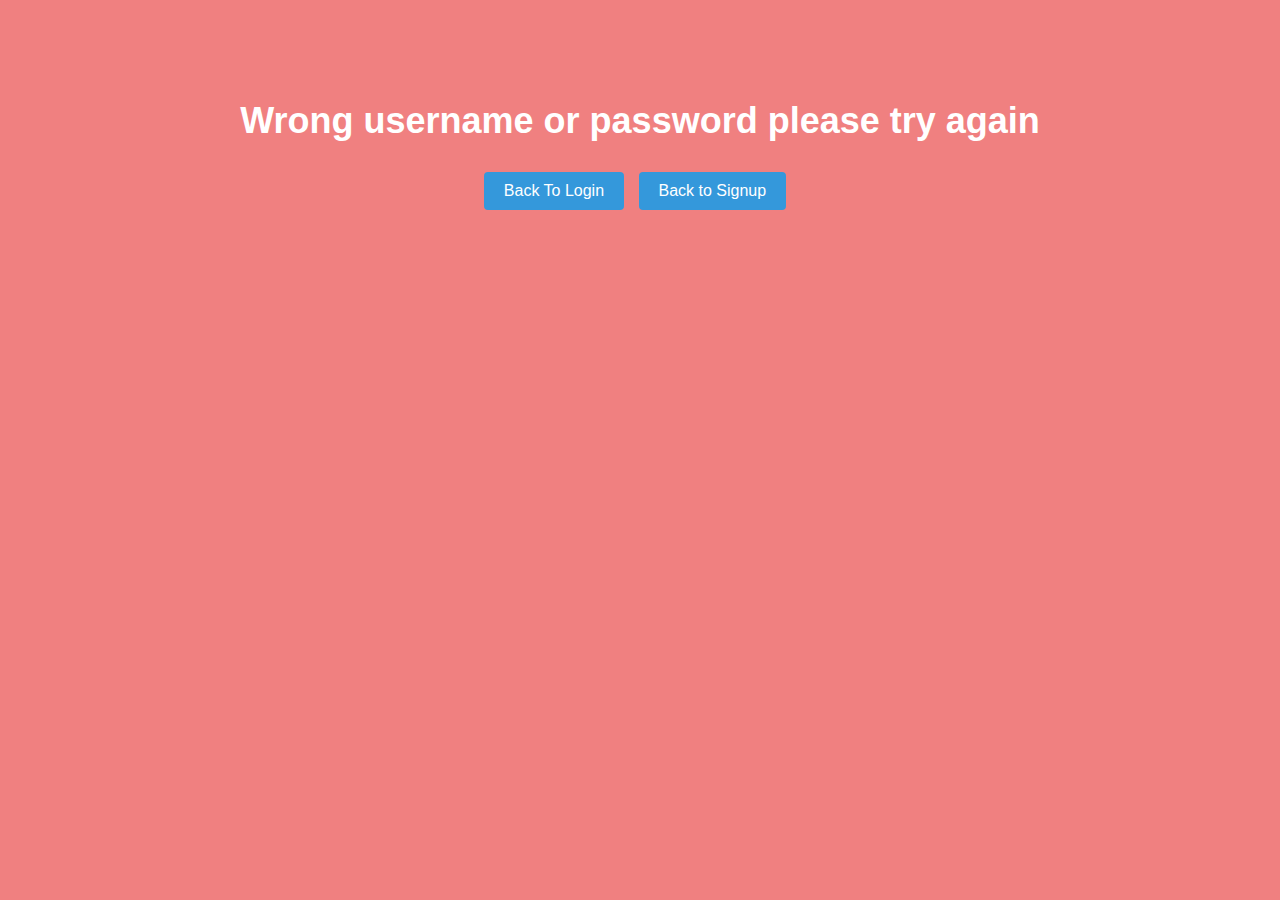
<file: src/main/resources/templates/error_Page.html>
<!DOCTYPE html>
<html lang="en">
<head>
    <meta charset="UTF-8">
    <title>Error_page</title>
    <style>
        body {
            font-family: Arial, sans-serif;
        <!--            background-image: url('./image/voice.jpg');-->
            background-size: cover;
            background-color:lightcoral;
            background-position: center center;
            text-align: center;
            margin-top: 100px;
        }

        h1 {
            font-size: 36px;
            color: #fff;
            margin-bottom: 20px;
        }

        a {
            display: inline-block;
            padding: 10px 20px;
            background-color: #3498db;
            color: #fff;
            text-decoration: none;
            margin-top: 10px;
            margin-right: 10px;
            border-radius: 4px;
        }

        a:hover {
            background-color: #2980b9;
        }
    </style>
</head>
<body>
<h1>Wrong username or password please try again</h1>
<a href="/login">Back To Login</a>
<a href="/register">Back to Signup </a>

</body>
</html>
</file>
